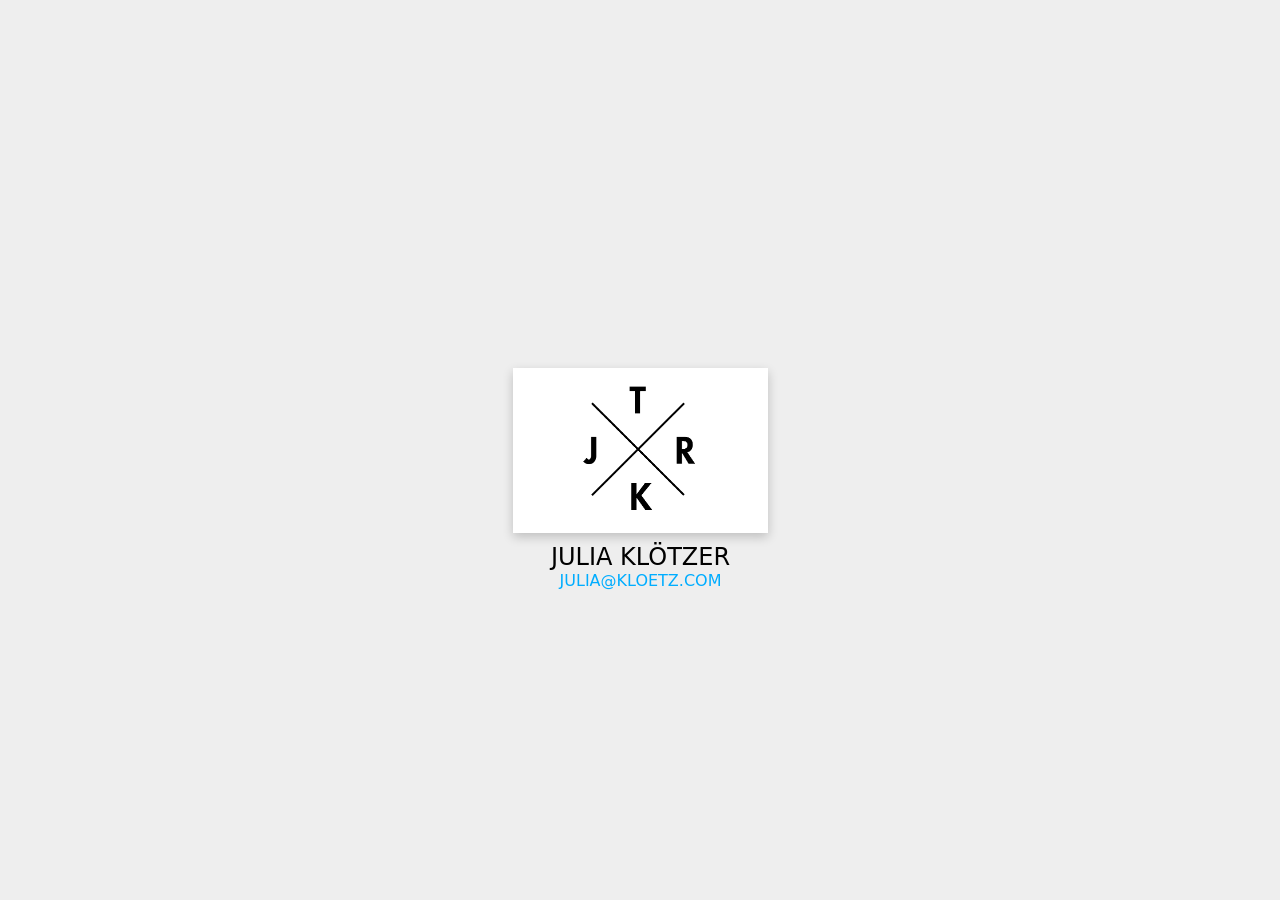
<file: julia/index.html>
<!DOCTYPE html>
<html>

<head>
	<title>Julia Klötzer</title>
	<meta charset="utf-8">
	<meta name="viewport" content="width=device-width, initial-scale=1">
	<link rel="stylesheet" type="text/css" href="style.css">
</head>

<body>
	<div class="card">
		<div class="logo"></div>
		<h1>Julia Klötzer</h1>
		<a href="mailto:julia@kloetz.com">julia@kloetz.com</a>
	</div>
	<div class="line"></div>
</body>

</html>
<!-- <3 dein David -->
</file>
<file: julia/style.css>
body {
	font-family: "Futura", "Futura PT", "Century Gothic", "Avenir Next", Avenir, system-ui, sans-serif;
	background: #eee;
	margin: 0;
}

* {
	box-sizing: border-box;
}

h1 {
	font-size: 24px;
	font-weight: normal;
	margin: 20px 0 0 0;
	padding: 0;
}

.logo {
	background: url(img/jtrk-logo.png);
	width: 100%;
	height: 100%;
	
	background-size: auto 100%;
	background-repeat: no-repeat;
	background-position: center center;
	margin: 0 0 20px 0;
}

a, a:link, a:visited {
	color: #00ADFF;
	text-decoration: none;
}

a.effect:link, a.effect:visited {

}

a:hover {
	color: #027CB6;
	padding: 1px;
	border-color: #AAE1FC;
}

.card {
	width: 255px;
	height: 165px;
	padding: 10px;
	background: #fff;
	position: absolute;
	top: 50%;
	left: 50%;
	margin-left: -127px;
	margin-top: -82px;
	box-shadow: 0 4px 10px rgba(0,0,0,0.2);
	text-align: center;
	text-transform: uppercase;
}

.line {
	border-top: 1px solid #00ADFF;
	position: absolute;
	left: 50%;
	top: 0;
	margin-left: -50%;
}
</file>
